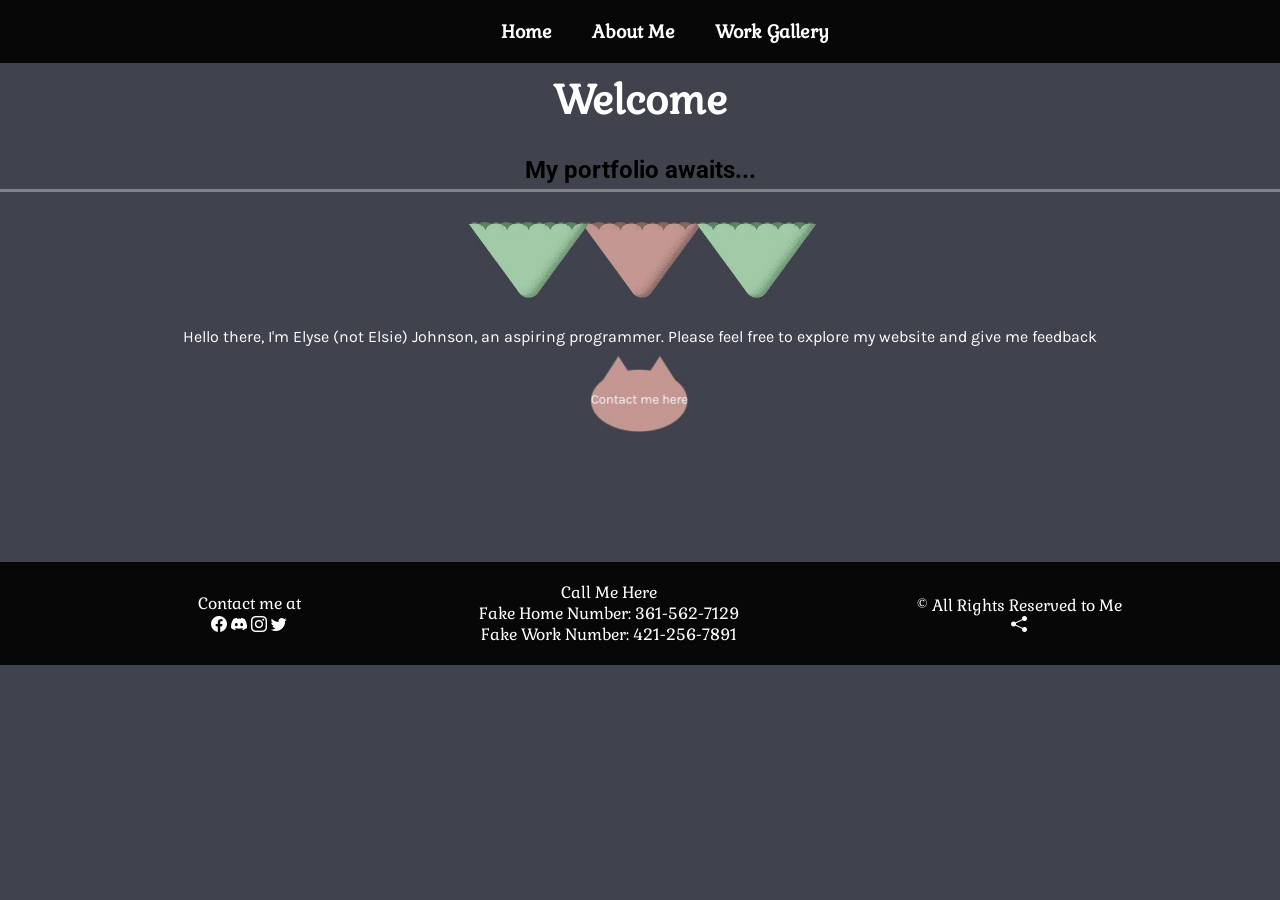
<file: index.html>
<meta charset="UTF-8">
    <meta name="viewport" content="width=device-width, initial-scale=1.0">
    <title>My Portfolio</title> 
    <link rel="icon" type="Images/png" href="Images/Fav.jpg">
    <!-- Bootstrap 5 CSS | DO NOT DELETE -->
    <link rel="stylesheet" href="https://cdn.jsdelivr.net/npm/bootstrap-icons@1.13.1/font/bootstrap-icons.min.css">
   
    

    <style> 
      .cat-button { 
        display: block; 
        margin: auto;
      }
    </style>

<!DOCTYPE html>
<html lang="en">
<head>
    <meta charset="UTF-8">
    <meta name="viewport" content="width=device-width, initial-scale=1.0">
    <title>My Portfolio Homepage</title>
<link rel="stylesheet" href="css/style.css">
</head>

<body>
    <!-- Navigation menu --> 
     <nav class="navigation" style="text-align: center;">
        <a href="index.html">Home</a> 
        <a href="pages/About Me.html">About Me</a>  
        <a href="pages/Work Gallery.html">Work Gallery</a> 
      
        
     </nav> 

     <!-- Heading --> 
      <h1 style="text-align: center;"> Welcome</h1>  
      <h2 style="text-align: center;">My portfolio awaits...</h2>

      <!-- PB--> 
       <div class="about-me-container"> 
        <div style="text-align: center;"><img id="logo" src="Images/L.jpg" alt="Logo" width="400">
           <p id="Biography">Hello there, I'm Elyse (not Elsie) Johnson, an aspiring programmer. Please feel free to explore my website and give me feedback</p></div>
           
       </div>
    <a href="mailto:eviegames.9@gmail.com"> <img class="cat-button" src="Images/Screenshot 2026-05-22 125646.jpg" alt="Cat Button" width="100"></a>
       
    <footer class="footer text-center"> <div> <p>Contact me at</p>
     <i class="bi bi-facebook"></i>  
     <i class="bi bi-discord"></i> 
     <i class="bi bi-instagram"></i> 
     <i class="bi bi-twitter"></i> 
    </div>  
<div> 
<p> Call Me Here</p>  
<p> Fake Home Number: 361-562-7129</p> 
<p> Fake Work Number: 421-256-7891</p>  
</div> 
<div> <p>&copy All Rights Reserved to Me </p>
<i class="bi bi-share-fill"></i>
</div></footer> 

<script defer src="https://cdnjs.cloudflare.com/ajax/libs/bootstrap/5.3.0/js/bootstrap.bundle.min.js"></script>   
</body>

</html>
</file>
<file: css/style.css>
/*CSS for my homepage*/  


/*Reset*/  
* { 
    padding: 0; 
    margin: 0; 

} 

@font-face {
    font-family: Gabriela;
    src: url(../Fonts/Gabriela/Gabriela-Regular.ttf);   
} 

@font-face {
    font-family: Roboto;
    src: url(../Fonts/Roboto/Roboto-VariableFont_wdth\,wght.ttf);   
} 

@font-face {
    font-family: Karla;
    src: url(../Fonts/Karla/Karla-VariableFont_wght.ttf);   
} 


/*Styled the body*/
html, body{  
    width: 100%;  
    height: 100%;  
    font-family: Gabriela, Roboto, Karla;  
    background-color:#40434E; 
}  

/*Navigation styling*/  
.navigation {   
    background-color: #070707;    
    margin-bottom: 12px;   
    display: flex; 
    width: 100vw; 
    padding: 20px 25px; 
    justify-content: center; 
    align-items: center; 
    display: flex;
} 

/* styling links in navigation*/
.navigation a { 
    color:#ffff;  
    text-decoration: none; 
    margin: 0 20px;  
    font-weight: bold; 
    font-size: 18px;  
    text-align: center;   
      

    

} 
h3 { 
    color: white; 
    text-align: center;
}

/*Hover affect on nav tags*/ 
.navigation a:hover { 
    color:#e6e6fa;
} 

/* Style Main Heading*/  
h1 { 
    text-align: center; 
    color:#ffff; 
    font-size: 2.5em; 
    margin-bottom: 25px;  
}


/*Style PB*/ 
#logo { 
    border-radius: 15px; 
    transition: transform 0.3s ease; 
    margin-left: 100px; 
    margin: auto;
} 


/*Style Biography Text*/  
#Biography { 
    line-height: 1.5;   
    color: #ffff;  
    font-family: Karla;
} 

/*Style H2*/  
h2 {  
    font-family:Roboto;
    
    margin-bottom: 10px; 
    border-bottom: 3px solid #7f8488; 
    padding: 5px; 
} 

.footer {  
    background-color: #070707;   
    color: #ffff;  
    margin: 0;   
    margin-top: 10vw;     
    justify-content: space-evenly; 
    display: flex;  
    width: 100vw; 
    padding: 20px;     
    text-align: center; 
    align-items: center; 
    position: absolute;     

   

    
}  

.container { 
    color: white;
} 

.main-image {  
    display: block; 
    margin: auto;
    align-items: center;
} 
 
.timeline { 
    display: block;  
    margin: auto;
    align-items: center;
} 

#back-button { 
    background-color: #C49792; 
    color: white; 
    font-family: Karla; 
    padding: 5px;
}
</file>
